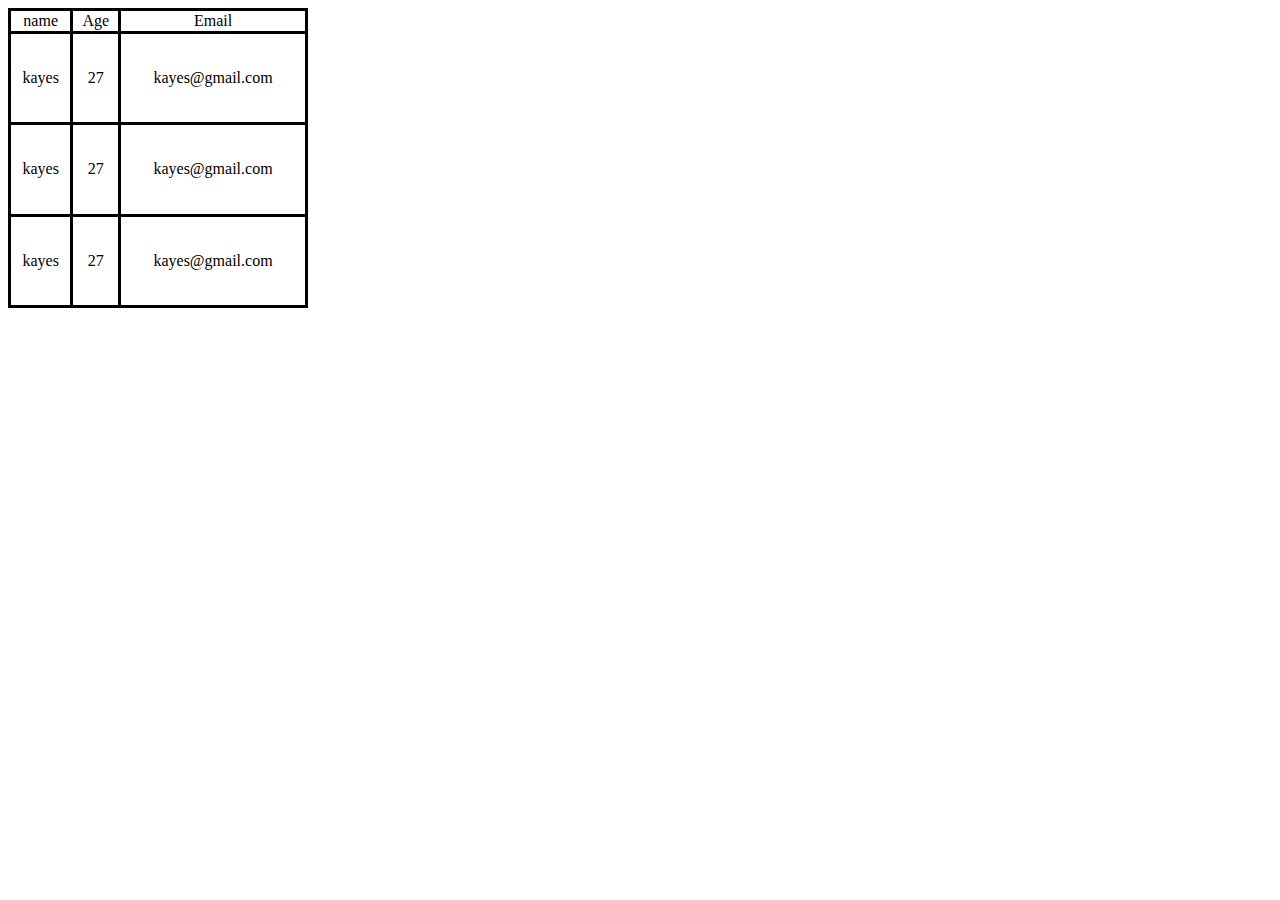
<file: new.html>
<html lang="en">
<head>
    <meta charset="UTF-8">
    <meta name="viewport" content="width=device-width, initial-scale=1.0">
    <link rel="stylesheet" href="newCss.css">
    <title>fist teaching page</title>
</head>
<body>
    <!-- <div id="div1">
    Order List:
        <ol id="list1">
            <li>home</li>
            <li>main</li>
            <li>about</li>
        </ol>
    </div>
    <div id="div2">
         Unorder List:
        <ul id="list2">
            <li>kayes</li>
            <li>abid</li>
            <li>Lubna</li>
        </ul>
    </div> -->
    <div id="div3">
        <table id ="tId">
            <thead id="th">
                <tr id="row">
                    <td>name</td>
                    <td>Age</td>
                    <td>Email</td>
                </tr>
            </thead>
            <tbody id="tbdy">
                <tr id="tbr">
                    <td>kayes</td>
                    <td>27</td>
                    <td>kayes@gmail.com</td> 
                </tr>
                <tr id="tbr1">
                    <td>kayes</td>
                    <td>27</td>
                    <td>kayes@gmail.com</td> 
                </tr>
                <tr id="tbr2">
                    <td>kayes</td>
                    <td>27</td>
                    <td>kayes@gmail.com</td> 
                </tr>
            </tbody>
        </table>
    </div>
    
    
</body>
</html>
</file>
<file: newCss.css>
#div1{
    text-align: center;
    color: aqua;
    height: 200px;
    width: 200px;
    background-color:red;
    text-align: center;
}

#div2 {
    height: 200px;
    width: 200px;
    background-color: blue;
    text-align: center;
}
#div3 {
    height: 300px;
    width: auto;
}

table{

    background-color:none;
    font-size: medium;
    text-align: center;
    border-style: dotted;
    border-width: 1px;
    border-color:black;
    align-items: center;
    border-collapse: collapse;
    width: 300px;
    height: 300px;
    
}
#row,#tbdy {
    border: 3px solid black;
}
body {
   display: flex;
   text-align: center;
}
td,tr {
    border: 3px solid black;

}
</file>
